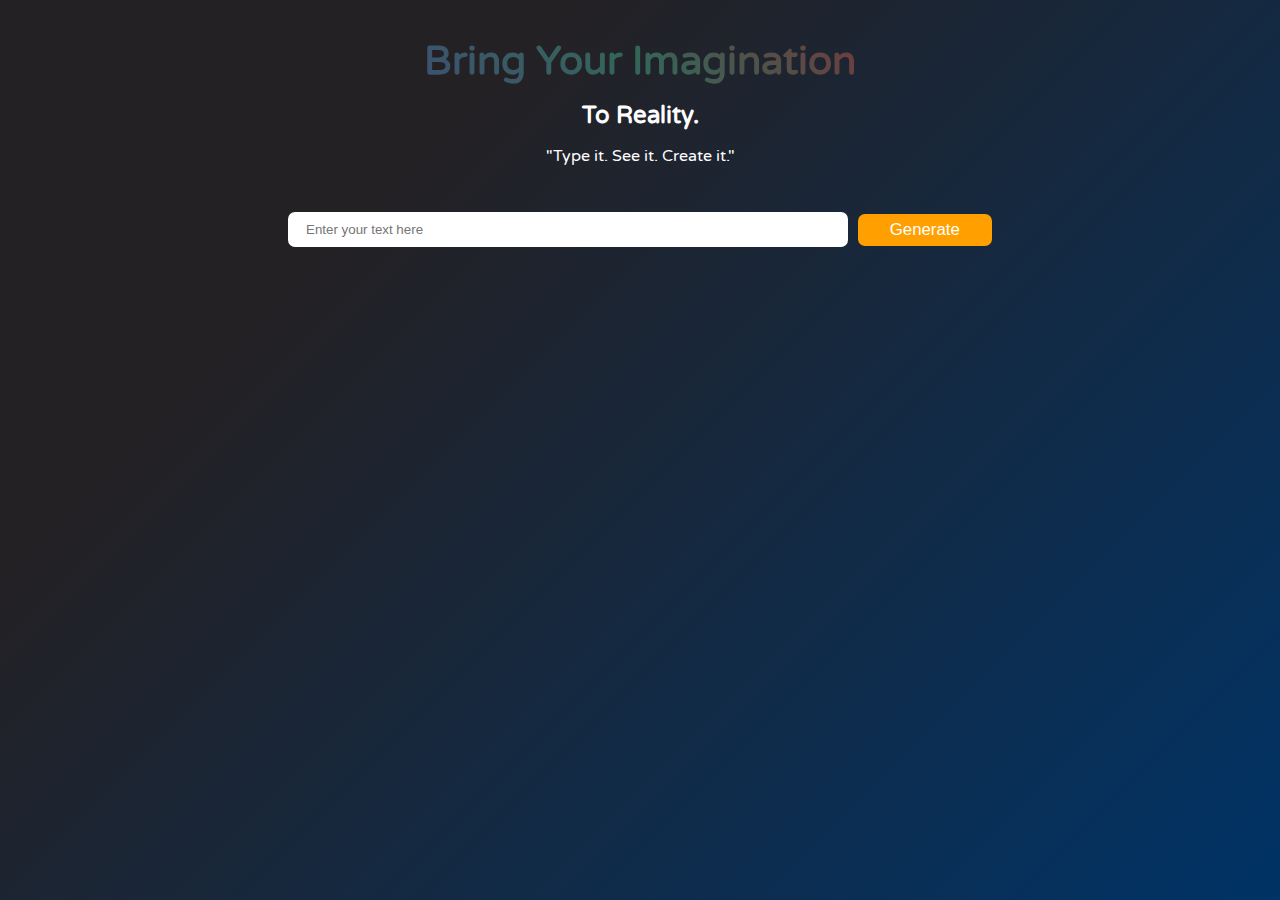
<file: index.html>
<!DOCTYPE html>
<html lang="en">
<head>
    <meta charset="UTF-8">
    <meta name="viewport" content="width=device-width, initial-scale=1.0">
    <title>Document</title>
   <link rel="stylesheet" href="style.css">
   <link href="https://fonts.googleapis.com/css?family=Varela Round" rel="stylesheet">
    <script src="lo.js" defer></script>
</head>
<body>
    <div class="header">
        <h1>Bring Your Imagination</h1>
        <h2>To Reality.</h2>
        
        <p class="sub">"Type it. See it. Create it."</p>
    </div>
    <div class="con">
        <input type="text" id="text-input" placeholder="Enter your text here">
        <button id="generate-btn">Generate</button>
    </div>
<div class="imgcon">
            <span class="load" id="load">
             <div class="spinner"></div>
             <span>Generating Image...
            </span>
            </span>
        <div class="imagecontainer" id="result">
        </div>
</div>
</body>
</html>
</file>
<file: style.css>
body {
    min-height: 100vh;
    width: 100vw;
    font-family: 'Varela Round', sans-serif;
    background-color: #003366;
    background-image: linear-gradient(315deg, #003366 0%, #242124 74%);
    margin: 0;
    padding: 0;
    display: flex;
    flex-direction: column;
    align-items: center;
}
h1{
    font-size: 2.5rem;
    margin-bottom: 1rem;
 color: #3D5170; 
 background-image: linear-gradient(45deg, #3D5170 , #346658 50%, #703B3B 100%); 
 background-clip: text; 
 -webkit-background-clip: text; 
 -webkit-text-fill-color: transparent; 
}
h2{
    margin: 0px;
}
p{

    margin-top: 1rem;
    color: white;
}
.header{
    display:flex;
    flex-direction: column;
    justify-content:center;
    align-items: center;
    width: 100%;
    color: white;
    text-align: center;
    padding: 10px;
}

.con{
    margin: 20px;
    text-align: center;
    display: flex;
    justify-content: center;
    align-items: center;
    gap: 10px;
    width: 90%;
}

#text-input{
    height: 1.85rem;
    width: 70%;
    padding-left: 1rem;
    border-radius: 7px;
    border-color: transparent;
    outline: none;
}
#generate-btn{
    height: 2rem;
    width: 25%;
    padding: 0.25rem;
    background-color: rgb(255, 160, 0);
    font-size: 1.05rem;
    font-weight:400;
    color: white;
    border: none;
    border-radius: 7px;
    cursor: pointer;
    overflow: hidden;
}
#generate-btn:hover{
    background-color: rgb(255, 136, 0);
    transition: 0.2s all ease-out;
}
.imgcon{
    margin-top: 2rem;
    overflow: hidden;
    border-radius: 15px;
    display: none;
    margin-bottom: 2rem;
}
.imagecontainer{
    background-color: rgb(255, 255, 255);
    border: 1px solid black;
    height: 350px;
    display: flex;
    justify-content: center;
    gap: 20px;
    
}

.imgcon:hover{
    transform: scale(1.05);
    transition: 0.3s;
    cursor: pointer;
}
.load{
    color: white;
    margin-top: 3rem;
    padding: 1.25rem;
    display: none;
    flex-direction: column;
    justify-content: center;
    align-items: center;
}
.spinner{
    margin-bottom: 10px;
  width: 36px;
  height: 36px;
  border-radius: 50%;
  display: inline-block;
  position: relative;
  border: 3px solid;
  border-color:#3691eb #3691eb transparent;
  box-sizing: border-box;
  animation: rotation 1s linear infinite;
}
.spinner::after {
  content: '';  
  box-sizing: border-box;
  position: absolute;
  left: 0;
  right: 0;
  top: 0;
  bottom: 0;
  margin: auto;
  border: 3px solid;
  border-color: transparent #FF3D00 #FF3D00;
  width: 18px;
  height: 18px;
  border-radius: 50%;
  animation: rotationBack 0.5s linear infinite;
  transform-origin: center center;
}

@keyframes rotation {
  0% {
    transform: rotate(0deg);
  }
  100% {
    transform: rotate(360deg);
  }
} 
    
@keyframes rotationBack {
  0% {
    transform: rotate(0deg);
  }
  100% {
    transform: rotate(-360deg);
  }
}
 @media (min-width: 320px) {
    #text-input {
        width: 60%;
    }
    #generate-btn {
        width: 15%;
    }
    .con {
        width: 70%;
    }
}
 @media (max-width: 724px) {
    #text-input {
        width: 60%;
    }
    #generate-btn {
        width: 30%;
    }
    .con {
        width: 70%;
    }
}
</file>
